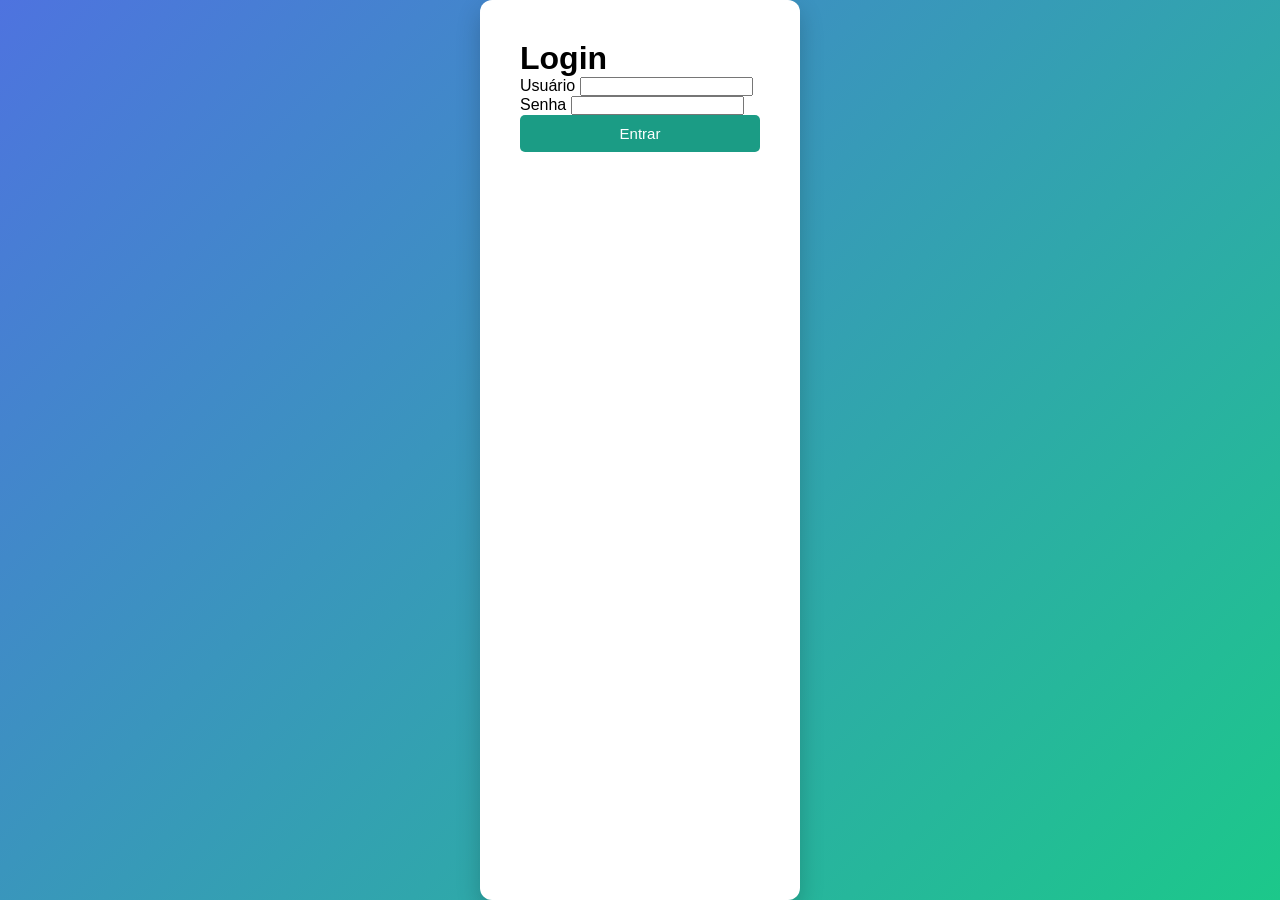
<file: src/main/webapp/index.html>
<!DOCTYPE html>
<html>
    <head>
        <link rel="stylesheet" href="css/reset.css"/>
        <link rel="stylesheet" href="css/color.css"/> 
        <link rel="stylesheet" href="css/Login.css"/>
        <title>Sistema de Estoque</title>
        <meta charset="UTF-8">
        <meta name="viewport" content="width=device-width, initial-scale=1.0">
    </head>
    <body>
        <form action="login" method="post">
            <div class="container">
                <h1>Login</h1>

                <div>
                    <label for="users">Usuário</label>
                    <input type="text" id="users" name="users" class="inputUser"/>
                </div>

                <div>
                    <label for="passw">Senha</label>
                    <input type="password" id="passw" name="passw" class="inputPassword"/>
                </div>

                <button type="submit">Entrar</button>
            </div>
        </form>
    </body>
</html>
</file>
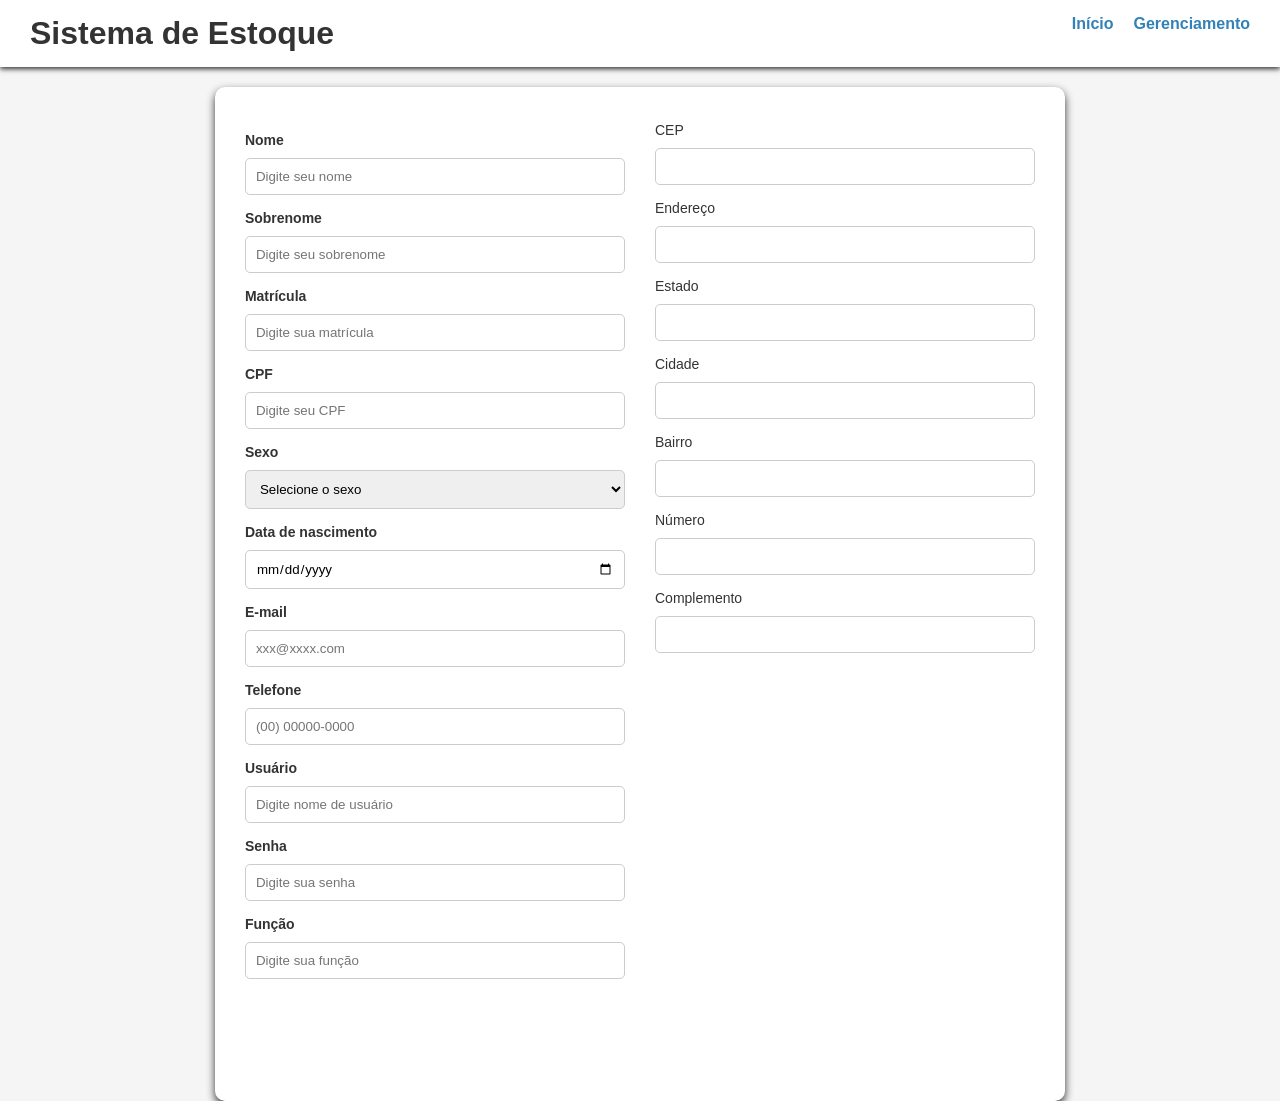
<file: src/main/webapp/pages/cadastro.html>
<!DOCTYPE html>
<html>
    <head>
        <link rel="stylesheet" href="../css/reset.css"/>
        <link rel="stylesheet" href="../css/color.css"/>
        <link rel="stylesheet" href="../css/cadastro.css"/>
        <title>Cadastro</title>
        <meta charset="UTF-8">
        <meta name="viewport" content="width=device-width, initial-scale=1.0">
    </head>
    <body>

        <header id="header">
            <h1 id="tituloDashboard">Sistema de Estoque</h1>
            <nav>
                <ul>
                    <li><a href="#">Início</a></li>
                    <li><a href="#">Gerenciamento</a></li> 
                </ul>
            </nav>
        </header>

        <main id="main">
            <form action="/cadastro" method="POST">
                <div class="container">

                    <div class="dadosPessoais">
                        <label for="namefirst">Nome</label>
                        <input type="text" id="namefirst" name="namefirst" placeholder="Digite seu nome"/>

                        <label for="sobrenome">Sobrenome</label>
                        <input type="text" id="sobrenome" name="sobrenome" placeholder="Digite seu sobrenome"/>

                        <label for="matricula">Matrícula</label>
                        <input type="text" id="matricula" name="matricula" placeholder="Digite sua matrícula"/>

                        <label for="cpf">CPF</label>
                        <input type="text" id="cpf" name="cpf" placeholder="Digite seu CPF"/>

                        <label for="sexo">Sexo</label>
                        <select id="sexo" name="sexo">
                            <option value="" disabled selected>Selecione o sexo</option>
                            <option value="1">Masculino</option>
                            <option value="2">Feminino</option>
                        </select>

                        <label for="dtaNascimento">Data de nascimento</label>
                        <input type="date" name="dtaNascimento" id="dtaNascimento"/>

                        <label for="email">E-mail</label>
                        <input type="email" id="email" name="email" placeholder="xxx@xxxx.com"/>

                        <label for="telefone">Telefone</label>
                        <input type="tel" name="telefone" id="telefone" placeholder="(00) 00000-0000"/>

                        <label for="usuario">Usuário</label>
                        <input type="text" name="usuario" id="usuario" placeholder="Digite nome de usuário"/>

                        <label for="senha">Senha</label>
                        <input type="password" name="senha" id="senha" placeholder="Digite sua senha"/>

                        <label for="funcao">Função</label>
                        <input type="text" name="funcao" id="funcao" placeholder="Digite sua função"/>
                    </div>

                    <div class="containerEndereco">
                        <label for="cep">CEP</label>
                        <input type="text" name="cep" id="cep"/>

                        <label for="endereco">Endereço</label>
                        <input type="text" name="endereco" id="endereco"/>

                        <label for="estado">Estado</label>
                        <input type="text" name="estado" id="estado"/>

                        <label for="cidade">Cidade</label>
                        <input type="text" name="cidade" id="cidade"/>

                        <label for="bairro">Bairro</label>
                        <input type="text" name="bairro" id="bairro"/>

                        <label for="numero">Número</label>
                        <input type="text" name="numero" id="numero"/>

                        <label for="complemento">Complemento</label>
                        <input type="text" name="complemento" id="complemento"/>
                    </div>

                    <div class="btn">
                        <button type="submit">Cadastrar</button>
                    </div>

                </div>
            </form> 
        </main>

        <script src="../Js/cep.js"></script>
    </body>
</html>
</file>
<file: src/main/webapp/css/color.css>
:root {
    /* Cores principais */
    --primary-dark: #0f4c75;
    --primary-medium: #3282b8;
    --primary-light: #bbe1fa;

    /* Cor de ação (botões / confirmação) */
    --success: #1b9c85;
    --success-hover: #157a6e;

    /* Neutros */
    --white: #ffffff;
    --gray-light: #f5f5f5;
    --gray-medium: #cccccc;
    --gray-dark: #333333;

    /* Sombra */
    --shadow-default: #333333;
}
</file>
<file: src/main/webapp/css/Login.css>
body {
    height: 100vh;
    background: linear-gradient(135deg, #4e73df, #1cc88a);
    display:flex;
    justify-content:center
}

input:focus{
    border-color:var(--primary-medium);
    outline:none;
    box-shadow:0 0 5px var(--primary-medium);    
}
/* HEADER FIXO NO TOPO */
header {
    position: fixed;
    top: 0;
    left: 0;
    width: 100%;
    background: #ffffff;
    padding: 20px;
    text-align: center;
    font-size: 22px;
    font-weight: bold;
    box-shadow: 0 3px 8px rgba(0,0,0,0.1);
    z-index: 1000;
}

/* Centraliza o formulário */
main {
    height: 100vh;
    display: flex;
    justify-content: center;
    align-items: center;
    padding-top: 80px; /* espaço para não ficar atrás do header */
}

form {
    background: white;
    padding: 40px;
    width: 320px;
    border-radius: 12px;
    box-shadow: 0 10px 25px rgba(0,0,0,0.2);
    display: flex;
    flex-direction: column;
    gap: 15px;
}
button{
    width:100%;
    padding:10px;
    background-color:var(--success);
    border:none;
    border-radius: 5px;
    color:var(--white);
    font-size:15px;
    font-weight:500;
    cursor:pointer;
    transition:0.3s;
}

button:hover{
    background-color: var(--success-hover);
}
</file>
<file: src/main/webapp/css/cadastro.css>
body{
    background-color: var(--gray-light);
    color: var(--gray-dark);
}
#header{
    display: flex;
    justify-content: space-between;
    align-content: center;
    background-color: var(--white);
    padding: 15px 30px;
    box-shadow: 0 2px 5px var(--shadow-default);
    margin-bottom: 20px;
}
#tituloCadastro{
    font-size: 22px;
    color: var(--primary-dark); 
}
nav ul{
    display: flex;
    list-style:none;
    gap: 20px;
}
nav a{
    text-decoration: none;
    color: var(--primary-medium);
    font-weight: bold;
}
nav a:hover{
    color: var(--primary-dark);
}
#main{
    display: flex;
    justify-content: center
}
.container{
    background-color: var(--white);
    padding:30px;
    border-radius: 10px;    
    box-shadow: 0 4px 8px var(--shadow-default);
    width:100%;
    max-width: 1100px;
    display: flex;
    gap: 30px;
    flex-wrap: wrap;
}
.dadosPessoais,.containerEndereco{
    flex: 1;
    min-width: 300px;
    display: flex;
    flex-direction: column;
    gap:10px;
}
label{
    font-size: 14px;
    margin-top: 5px;
}
input,select{
    padding: 10px;
    border-radius: 5px;
    border: 1px solid var(--gray-medium);
    outline:none;
    transition:0.2s;    
}
input:focus,select:focus{
    border-color: var(--primary-medium);
}
.dadosPessoais{
    margin-top: 10px;
    font-weight: bold;
}
.btn{
    width: 100%;
    display: flex;
    justify-content: center;
    margin-top: 20px;
}
.btn button{
    padding:12px 30px;
    background-color: var(--sucess);
    color: var(--white);
    border: none;
    border-radius: 8px;
    font-size:16px;
    cursor: pointer;
    transition:0.2s;
}
.btn button:hover{
    backgroud-color: var( --success-hover);
}
</file>
